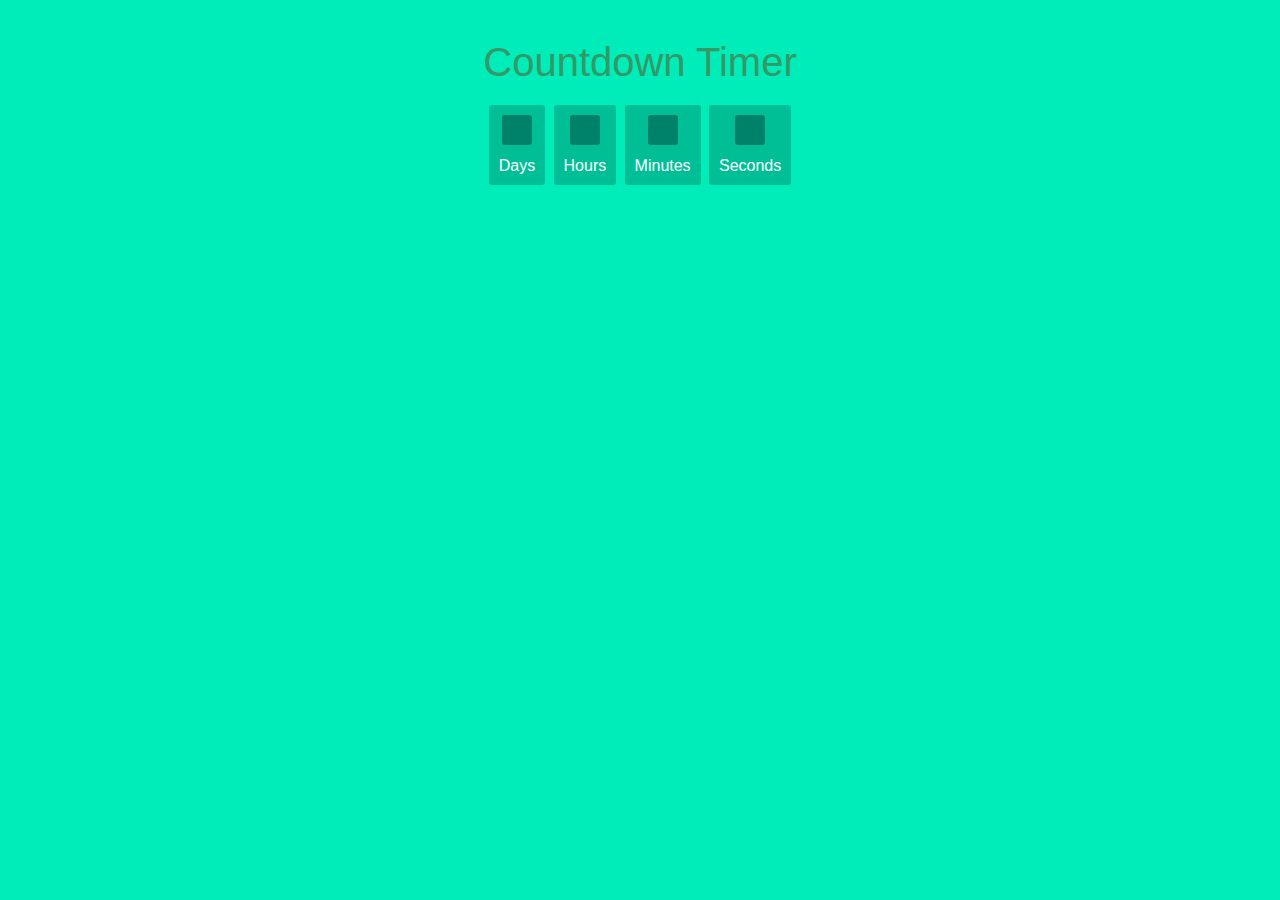
<file: index.html>
<!DOCTYPE html>
<html>
    <head>
       
        <!-- Add style/CSS -->
        <style>
            body {
                text-align: center;
                background: #00ecb9;
                font-family: sans-serif;
                font-weight: 100;
            }
           
            /* Styling for heading */
            h1 {
                color: #396;
                font-weight: 100;
                font-size: 40px;
                margin: 40px 0px 20px;
            }
            #clockdiv {
                font-family: sans-serif;
                color: #fff;
                display: inline-block;
                font-weight: 100;
                text-align: center;
                font-size: 30px;
            }
            #clockdiv > div {
                padding: 10px;
                border-radius: 3px;
                background: #00bf96;
                display: inline-block;
            }
            #clockdiv div > span {
                padding: 15px;
                border-radius: 3px;
                background: #00816a;
                display: inline-block;
            }
 
            /* Style for visible text */
            .smalltext {
                padding-top: 5px;
                font-size: 16px;
            }
        </style>
    </head>
    <body>
       
        <!-- Title or heading -->
        <h1>Countdown Timer</h1>
        <div id="clockdiv">
            <div>
               
                <!-- Show No. of days -->
                <span class="days" id="day"></span>
                <div class="smalltext">Days</div>
            </div>
            <div>
               
                <!-- Show no.of hours -->
                <span class="hours" id="hour"></span>
                <div class="smalltext">Hours</div>
            </div>
            <div>
               
                <!-- Show no. of minutes -->
                <span class="minutes" id="minute"></span>
                <div class="smalltext">Minutes</div>
            </div>
            <div>
               
                <!-- Show seconds -->
                <span class="seconds" id="second"></span>
                <div class="smalltext">Seconds</div>
            </div>
        </div>
        <p id="demo"></p>
       
        <!-- Adding JavaScript code -->
        <script>
           
            // Getting formated date from date string
            let deadline = new Date(
                "dec 31, 2023 15:37:25"
            ).getTime();
 
            // Calling defined function at certain interval
            let x = setInterval(function () {
 
                // Getting current date and time in required format
                let now = new Date().getTime();
 
                // Calculating difference
                let t = deadline - now;
 
                // Getting values of days,hours,minutes, seconds
                let days = Math.floor(
                    t / (1000 * 60 * 60 * 24)
                );
                let hours = Math.floor(
                    (t % (1000 * 60 * 60 * 24)) /
                        (1000 * 60 * 60)
                );
                let minutes = Math.floor(
                    (t % (1000 * 60 * 60)) / (1000 * 60)
                );
                let seconds = Math.floor(
                    (t % (1000 * 60)) / 1000
                );
 
                // Show the output time
                document.getElementById("day")
                        .innerHTML = days;
                document.getElementById("hour")
                        .innerHTML = hours;
                document.getElementById("minute")
                        .innerHTML = minutes;
                document.getElementById("second")
                        .innerHTML = seconds;
 
                // Show overtime output
                if (t < 0) {
                    clearInterval(x);
                    document.getElementById(
                        "demo"
                    ).innerHTML = "TIME UP";
                    document.getElementById(
                        "day"
                    ).innerHTML = "0";
                    document.getElementById(
                        "hour"
                    ).innerHTML = "0";
                    document.getElementById(
                        "minute"
                    ).innerHTML = "0";
                    document.getElementById(
                        "second"
                    ).innerHTML = "0";
                }
            }, 1000);
        </script>
    </body>
</html>
</file>
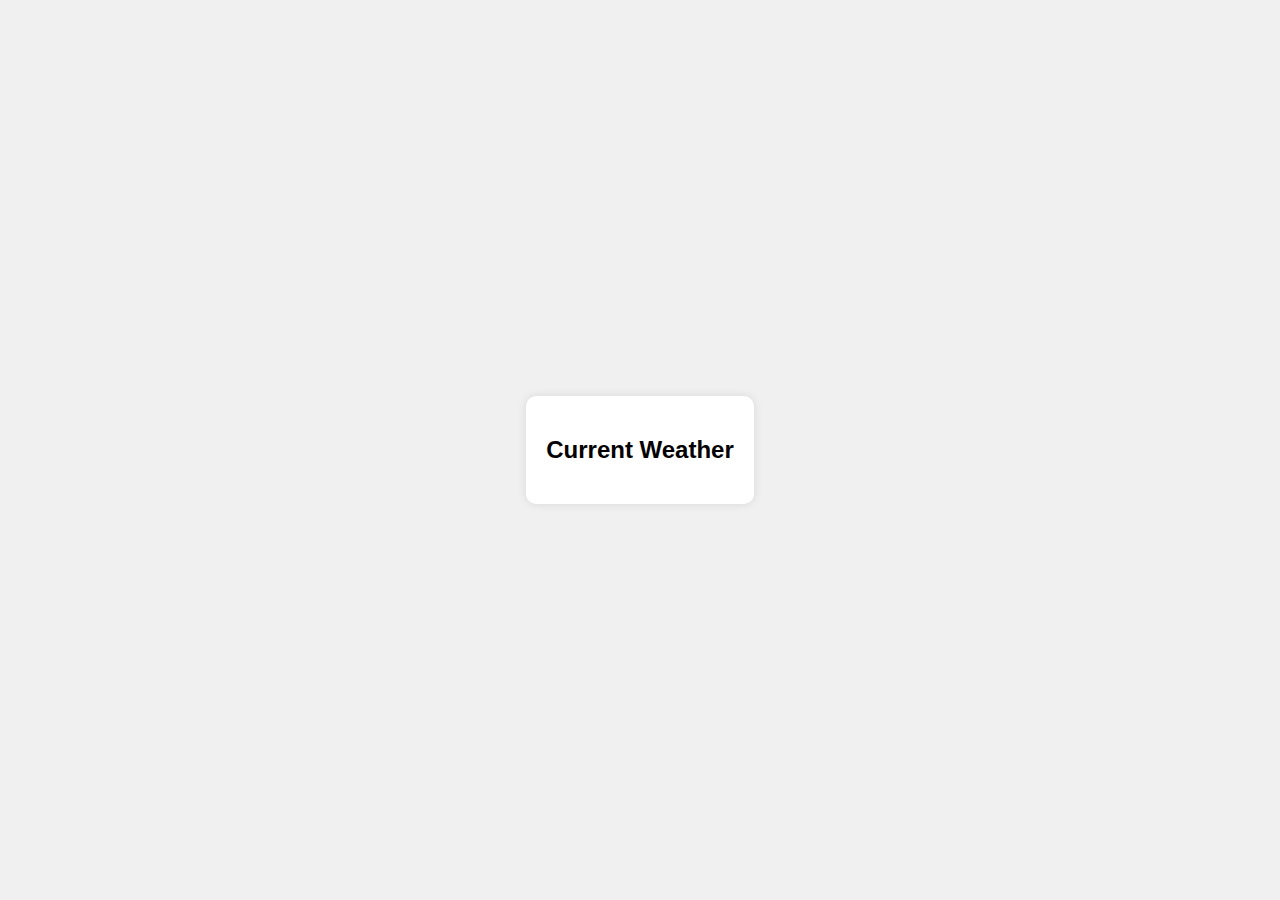
<file: weather.html>
<!DOCTYPE html>
<html lang="en">
<head>
  <meta charset="UTF-8">
  <meta name="viewport" content="width=device-width, initial-scale=1.0">
  <link rel="stylesheet" href="styles.css">
  <title>Weather Widget</title>
</head>
<body>
  <div id="weather-widget">
    <h2>Current Weather</h2>
    <div id="weather-info">
      <p id="location"></p>
      <p id="temperature"></p>
      <p id="description"></p>
    </div>
  </div>

  <script src="script.js"></script>
</body>
</html>
</file>
<file: styles.css>
body {
    font-family: Arial, sans-serif;
    margin: 0;
    display: flex;
    justify-content: center;
    align-items: center;
    height: 100vh;
    background-color: #f0f0f0;
  }
  
  #weather-widget {
    background-color: #fff;
    border-radius: 10px;
    padding: 20px;
    text-align: center;
    box-shadow: 0 0 10px rgba(0, 0, 0, 0.1);
  }
  
  #weather-info {
    margin-top: 20px;
  }
</file>
